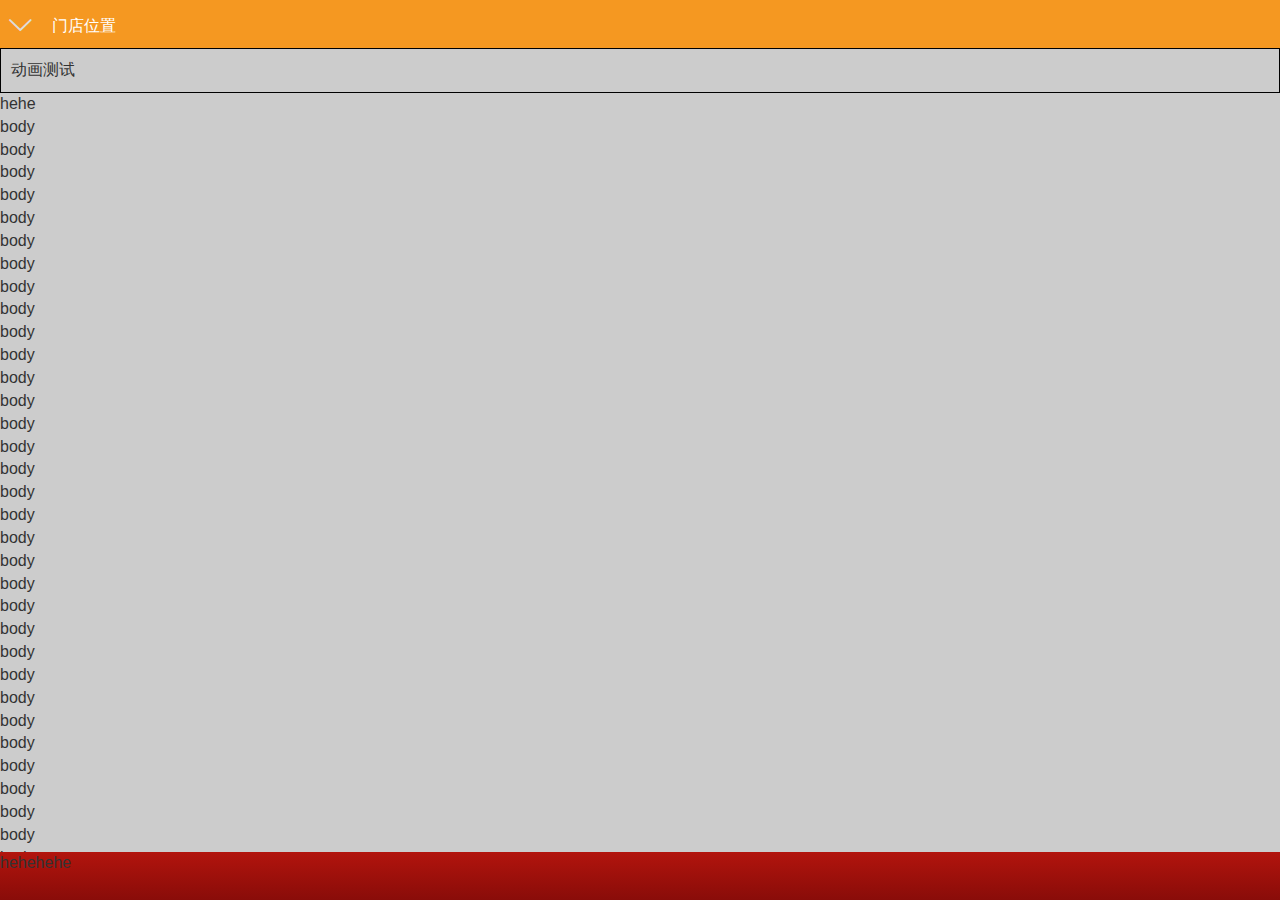
<file: demo.html>
<!DOCTYPE html>
<html>

<head>
    <title>旺铺</title>
    <meta charset="utf-8">
    <meta http-equiv="Content-type" content="text/html; charset=utf-8">
    <meta http-equiv="X-UA-Compatible" content="IE=edge">
    <meta name="viewport" content="width=device-width, initial-scale=1.0, maximum-scale=1.0, user-scalable=0" />
    <link rel="stylesheet" type="text/css" href="css/normalize.css" />
    <link rel="stylesheet" type="text/css" href="css/animate.css" />

    <style type="text/css">


@-webkit-keyframes fadeOutLeft {
  from {
    opacity: 1;
  }

  to {
    opacity: 0;
    -webkit-transform: translate3d(-100%, 0, 0);
    transform: translate3d(-100%, 0, 0);
  }
}

@keyframes fadeOutLeft {
  from {
    opacity: 1;
  }

  to {
    opacity: 0;
    -webkit-transform: translate3d(-100%, 0, 0);
    transform: translate3d(-100%, 0, 0);
  }
}

@-webkit-keyframes fadeInLeft {
  from {
    opacity: 0;
    -webkit-transform: translate3d(-100%, 0, 0);
    transform: translate3d(-100%, 0, 0);
  }

  to {
    opacity: 1;
    -webkit-transform: none;
    transform: none;
  }
}

@keyframes fadeInLeft {
  from {
    opacity: 0;
    -webkit-transform: translate3d(-100%, 0, 0);
    transform: translate3d(-100%, 0, 0);
  }

  to {
    opacity: 1;
    -webkit-transform: none;
    transform: none;
  }
}


        .container .header{background:#f59821;height:48px;padding:10px;position:absolute;top:0;width:100%;}
        .container .header .back{float:left;margin-top:-4px;} 
        .container .header .back .icon-smore:before{content: '\e803';font-size: 26px;color: #DDD;transform: rotate(180deg);-webkit-transform:rotate(180deg);}
        .container .header .title{ float:left;display: inline-block;padding:5px 0 0 20px;color:#FFF;}

body {
    overflow-x:hidden;
    overflow-y: auto;}
.navbar {
    background: #383838;
    position: fixed;
    height: 100%;
    width: 40%;
    overflow-x: hidden;
    overflow-y: auto;
    right: auto;
    left: auto;
    visibility: hidden;
    -webkit-transform: translate(0,0);
    -ms-transform: translate(0,0);
    -moz-transform: translate(0,0);
    -o-transform: translate(0,0);
    transform: translate(0,0);
    display: block;
    -webkit-transition: all 500ms;
    -ms-transition: all 500ms;
    -moz-transition: all 500ms;
    -o-transition: all 500ms;
    transition: all 500ms;
    -webkit-backface-visibility: hidden;
    -ms-backface-visibility: hidden;
    -moz-backface-visibility: hidden;
    -o-backface-visibility: hidden;
    backface-visibility: hidden;
    display: block;
    -webkit-transform: translate(0,0);
    -ms-transform: translate(0,0);
    -moz-transform: translate(0,0);
    -o-transform: translate(0,0);
    transform: translate(0,0);
}
.navbar.open {
    visibility: visible;
    -webkit-transition: all 500ms;
    -ms-transition: all 500ms;
    -moz-transition: all 500ms;
    -o-transition: all 500ms;
    transition: all 500ms;
    -webkit-backface-visibility: hidden;
    -ms-backface-visibility: hidden;
    -moz-backface-visibility: hidden;
    -o-backface-visibility: hidden;
    backface-visibility: hidden;
}

    .footer{
    padding-top:0;
    position: absolute;
    bottom: 0;
    height: 48px;
    width:100%;
    z-index: 1;
    background: -webkit-linear-gradient(bottom,#890c09,#b2140d);
    background: -ms-linear-gradient(bottom,#890c09,#b2140d);
    background: -moz-linear-gradient(bottom,#890c09,#b2140d);
    background: -o-linear-gradient(bottom,#890c09,#b2140d);
    background: linear-gradient(bottom,#890c09,#b2140d);}

    .main .module-wrap{background:#CCC;height:100%;overflow-y:scroll;padding:48px 0; }

    .main .header.open,.main .footer.open,.main .module-wrap.open{
        -webkit-transform: translateX(150px);
        -ms-transform: translateX(150px);
        -moz-transform: translateX(150px);
        -o-transform: translateX(150px);
        transform:translateX(150px);
         -webkit-transition: all 500ms;
        -ms-transition: all 500ms;
        -moz-transition: all 500ms;
        -o-transition: all 500ms;
        transition: all 500ms;
    }
    .main{position: absolute;top:0;left:0;right: 0;bottom:0;}
    .main .header,.main .footer,.main .module-wrap{
          -webkit-transform: translate(0,0);
    -ms-transform: translate(0,0);
    -moz-transform: translate(0,0);
    -o-transform: translate(0,0);
    transform: translate(0,0);
     -webkit-transition: all 500ms;
    -ms-transition: all 500ms;
    -moz-transition: all 500ms;
    -o-transition: all 500ms;
    transition: all 500ms;
    }   
    
    li{    box-sizing: border-box;
    width: 100%;
    line-height: 48px;
    padding: 0 16px;
    border-top: 1px dotted #292929;
    color: #ccc;
    text-decoration: none;}

    .navbar ul.open{
        -webkit-animation-duration: 0.5s;
      animation-duration: 0.5s;
      -webkit-animation-fill-mode: both;
      animation-fill-mode: both;
       animation-delay:0.2s;
    -webkit-animation-delay:0.2s
        -webkit-animation-name: fadeInLeft;
        animation-name: fadeInLeft;
    }
    .navbar ul{
        -webkit-animation-duration: 0.3s;
      animation-duration: 0.3s;
      -webkit-animation-fill-mode: both;
      animation-fill-mode: both;
       animation-delay:0s;
      -webkit-animation-delay:0s
        -webkit-animation-name: fadeOutLeft;
        animation-name: fadeOutLeft;
    }




    </style>
</head>
<body>   

    <div  class="container">

        <div class="navbar">
            <ul class="animated fadeInLeft">
                    <li>
                        <span>首页</span>
                        <i class="pull-right icon-home"></i>
                    </li>
                    <li>
                        <span>商品展示</span>
                        <i class="pull-right icon-product"></i>
                    </li>
                    <li>
                        <span>动态新闻</span>
                        <i class="pull-right icon-news"></i>
                    </li>
                    <li>
                        <span>登录</span>
                        <i class="pull-right icon-login"></i>
                    </li>
                </ul>
        </div>
        <div class="main">
            
            <div class="module-wrap">
                <div class="animated fadeInLeft" style="padding:10px;border:1px solid #000">动画测试</div>
                hehe<br>body<br>body<br>body<br>body<br>body<br>
                body<br>body<br>body<br>body<br>body<br>body<br>
                body<br>body<br>body<br>body<br>body<br>body<br>
                body<br>body<br>body<br>body<br>body<br>
                body<br>body<br>body<br>body<br>body<br>body<br>
                body<br>body<br>body<br>body<br>body<br>body<br>
                body<br>body<br>body<br>body<br>body<br>
                body<br>body<br>body<br>body<br>哈哈<br>
            </div>
            <div class="header">
                <span class="back menu">
                    <i class="icon-smore"></i></a>
                </span> 
                <span class="title">门店位置</span>                            
            </div>
            <div class="footer">
                hehehehe
            </div>
        </div>
        
        


    </div>   
</body>
<script src="../../pluging/jquery/dist/jquery.js"></script>
<script>
    $(".menu").click(function(){
        $(".navbar").toggleClass("open");
        $(".header,.footer,.module-wrap").toggleClass("open")
        $(".navbar ul").toggleClass("open")

        // if($(".navbar ul").hasClass("open")){
        //         console.log("open")
        //         $(".navbar ul").removeClass("fadeOutLeft")
        //         $(".navbar ul").addClass("animated fadeInLeft")
        // }else{
        //     console.log("close")
        //     $(".navbar ul").removeClass("fadeInLeft")
        //     $(".navbar ul").addClass("animated fadeOutLeft")
        // }
    })
</script>


</html>
</file>
